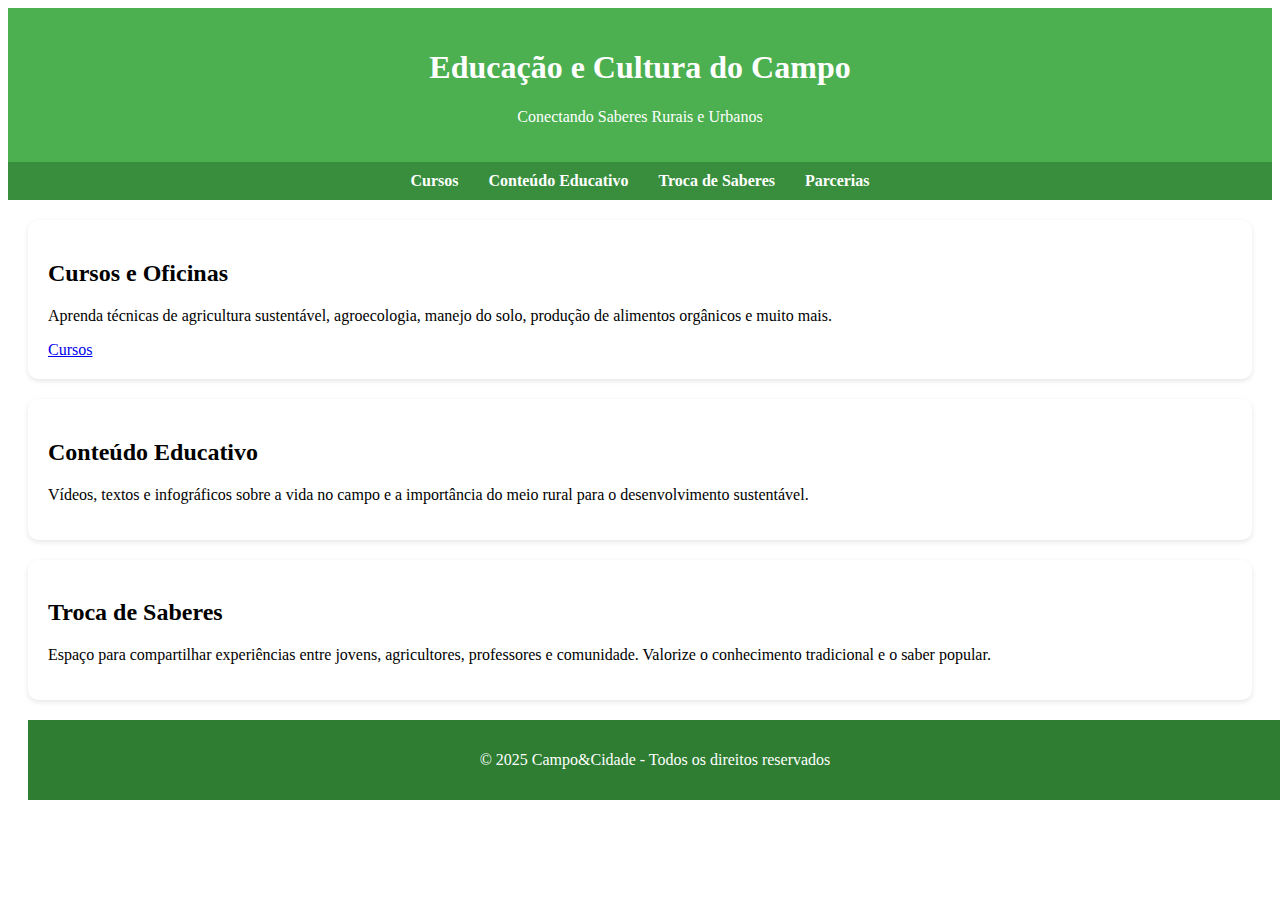
<file: index.html>
<!DOCTYPE html>
<html lang="pt-BR">
<head>
  <meta charset="UTF-8" />
  <meta name="viewport" content="width=device-width, initial-scale=1.0" />
  <title>Educação e Cultura do Campo</title>
  <link rel="stylesheet" href="style.css" />
</head>
<body>
  <header>
    <h1>Educação e Cultura do Campo</h1>
    <p>Conectando Saberes Rurais e Urbanos</p>
  </header>

  <nav>
    <a href="#cursos">Cursos</a>
    <a href="#conteudo">Conteúdo Educativo</a>
    <a href="#saberes">Troca de Saberes</a>
    <a href="#parcerias">Parcerias</a>
  </nav>

  <main class="container">
    <section id="cursos" class="section">
      <h2>Cursos e Oficinas</h2>
      <p>Aprenda técnicas de agricultura sustentável, agroecologia, manejo do solo, produção de alimentos orgânicos e muito mais.</p>
       <div class="disciplinas">
                <a href="cursos.html"> Cursos</a>
            </div>
    </section>

    <section id="conteudo" class="section">
      <h2>Conteúdo Educativo</h2>
      <p>Vídeos, textos e infográficos sobre a vida no campo e a importância do meio rural para o desenvolvimento sustentável.</p>
    </section>

    <section id="saberes" class="section">
      <h2>Troca de Saberes</h2>
      <p>Espaço para compartilhar experiências entre jovens, agricultores, professores e comunidade. Valorize o conhecimento tradicional e o saber popular.</p>
    </section>

  <footer>
    <p>&copy; 2025 Campo&Cidade - Todos os direitos reservados</p>
  </footer>
</body>
</html>
</file>
<file: style.css>
<!DOCTYPE html>
<html lang="pt-BR">
<head>
  <meta charset="UTF-8">
  <meta name="viewport" content="width=device-width, initial-scale=1.0">
  <title>Educação e Cultura do Campo</title>
  <style>
    body {
      font-family: Arial, sans-serif;
      margin: 0;
      background-color: #f0f5f1;
      color: #333;
    }
    header {
      background-color: #4CAF50;
      color: white;
      padding: 20px;
      text-align: center;
    }
    nav {
      background-color: #388E3C;
      display: flex;
      justify-content: center;
      padding: 10px;
    }
    nav a {
      color: white;
      margin: 0 15px;
      text-decoration: none;
      font-weight: bold;
    }
    nav a:hover {
      text-decoration: underline;
    }
    .container {
      padding: 20px;
    }
    .section {
      background-color: white;
      margin-bottom: 20px;
      padding: 20px;
      border-radius: 10px;
      box-shadow: 0 2px 5px rgba(0, 0, 0, 0.1);
    }
    footer {
      background-color: #2E7D32;
      color: white;
      text-align: center;
      padding: 15px;
      position: relative;
      bottom: 0;
      width: 100%;
    }
  </style>
</head>
<body>
  <header>
    <h1>Educação e Cultura do Campo</h1>
    <p>Conectando Saberes Rurais e Urbanos</p>
  </header>

  <nav>
    <a href="#cursos">Cursos</a>
    <a href="#conteudo">Conteúdo Educativo</a>
    <a href="#saberes">Troca de Saberes</a>
    <a href="#parcerias">Parcerias</a>
  </nav>

  <div class="container">
    <div class="section" id="cursos">
      <h2>Cursos e Oficinas</h2>
      <p>Aprenda técnicas de agricultura sustentável, agroecologia, manejo do solo, produção de alimentos orgânicos e muito mais.</p>
    </div>

    <div class="section" id="conteudo">
      <h2>Conteúdo Educativo</h2>
      <p>Vídeos, textos e infográficos sobre a vida no campo e a importância do meio rural para o desenvolvimento sustentável.</p>
    </div>

    <div class="section" id="saberes">
      <h2>Troca de Saberes</h2>
      <p>Espaço para compartilhar experiências entre jovens, agricultores, professores e comunidade. Valorize o conhecimento tradicional e o saber popular.</p>
    </div>

    <div class="section" id="parcerias">
      <h2>Parcerias com Escolas</h2>
      <p>Traga sua escola para vivenciar projetos em conjunto com comunidades rurais. Oficinas, visitas e projetos colaborativos.</p>
    </div>
  </div>

  <footer>
    <p>&copy; 2025 Educação e Cultura do Campo - Todos os direitos reservados</p>
  </footer>
</body>
</html>
</file>
